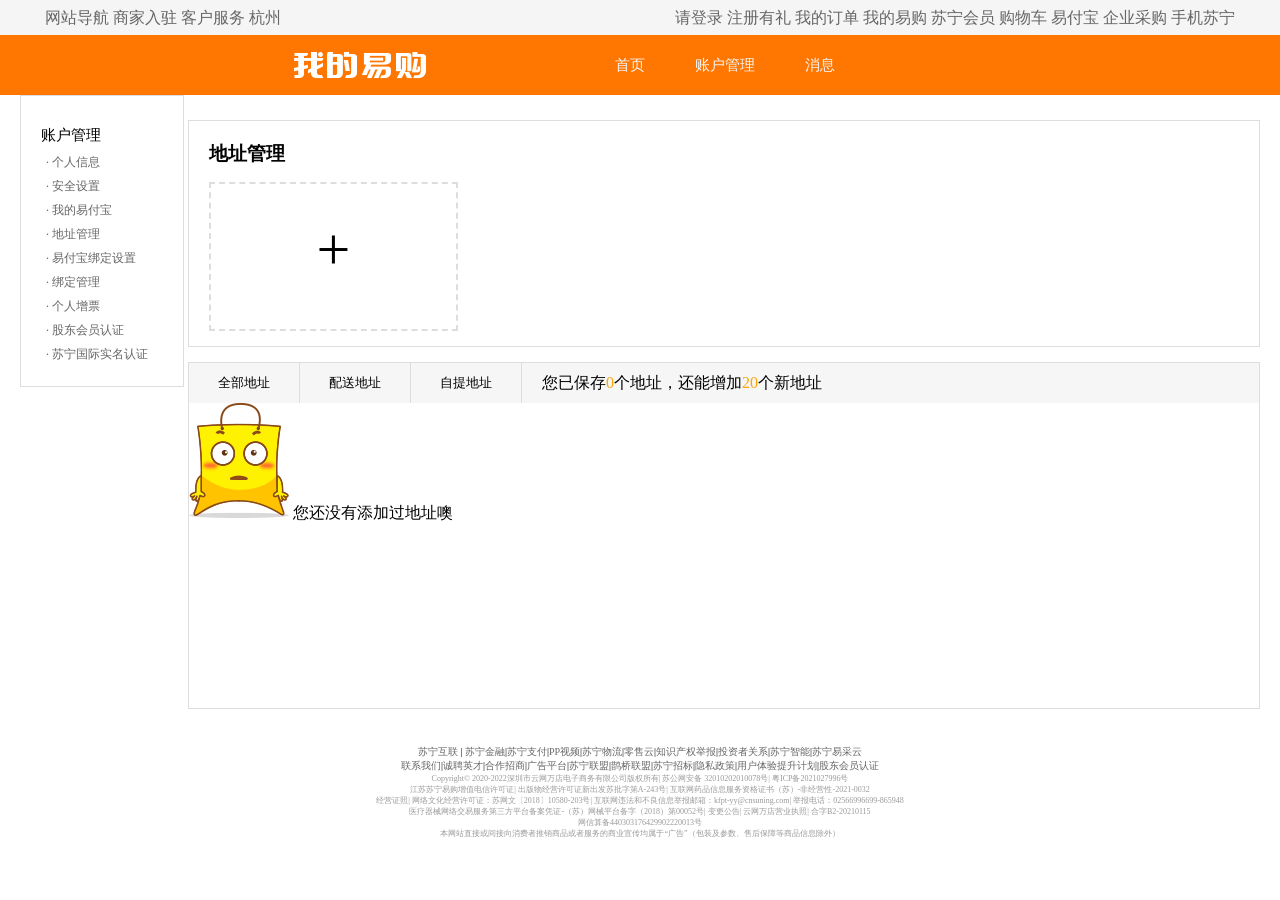
<file: templates/html/address.html>
<!DOCTYPE html>
<html lang="en">
<head>
    <meta charset="UTF-8">
    <meta http-equiv="X-UA-Compatible" content="IE=edge">
    <meta name="viewport" content="width=device-width, initial-scale=1.0">
    <title>地址管理</title>
    <link rel="shortcut icon" href="https://www.suning.com/favicon.ico">
    <link rel="stylesheet" href="../css/address.css">
</head>
<body>
    <div class="toptop">
        <div class="top">
            <div class="top1">
                <a href="">网站导航</a>
                <a href="">商家入驻</a>
                <a href="">客户服务</a>
                <a href="">杭州</a>
            </div>
            <div class="top2">
                <a href="">请登录</a>
                <a href="">注册有礼</a>
                <a href="">我的订单</a>
                <a href="">我的易购</a>
                <a href="">苏宁会员</a>
                <a href="">购物车</a>
                <a href="">易付宝</a>
                <a href="">企业采购</a>
                <a href="">手机苏宁</a>
            </div>
        </div>
    </div>
    <div class="header">
        <div class="logo">
            <a href="./mysuning.html"></a>
        </div>

        <div class="nav1">
            <ul>
                <li>首页</li>
                <li>账户管理</li>
                <li>消息</li>
            </ul>
        </div>
        
    </div>
    <div class="main">
        <div id="alert" class="alert">
            <div id="title" class="title">
                <span>增加新地址</span>
                <span id="close">X</span>
            </div>
            <div id="addform">
                <div class="add-input">
                    <label>省：</label>
                    <input type="text" placeholder="如，浙江省" class="list-input"/>
                    <label>市：</label>
                    <input type="text" placeholder="如，杭州市" class="list-input"/>
                    <label>区：</label>
                    <input type="text" placeholder="如，上城区" class="list-input"/>
                    <label>具体地址：</label>
                    <input type="text" placeholder="xx街道xx小区x-x-x0x" class="list-input"/>
                    <label>标签：</label>
                    <input type="text" placeholder="家/学校/公司" class="list-input"/>
                </div>

            </div>
            <button class="addSubmit">保存</button>
        </div>
        <div class="nav2">
            <dl>
                <dt>账户管理</dt>
                <dd>· 个人信息</dd>
                <dd>· 安全设置</dd>
                <dd>· 我的易付宝</dd>
                <dd>· 地址管理</dd>
                <dd>· 易付宝绑定设置</dd>
                <dd>· 绑定管理</dd>
                <dd>· 个人增票</dd>
                <dd>· 股东会员认证</dd>
                <dd>· 苏宁国际实名认证</dd>
            </dl>
        </div>
    <div class="big">
       <div class="big1">
        <h3>地址管理</h3>
        <div class="add">+</div>
       </div>
       <div class="big2">
        <div class="tab">
            <ul>
                <li>全部地址</li>
                <li>配送地址</li>
                <li>自提地址</li>
            </ul>
            <div>
                <em></em>
                <span>您已保存<span id="addressnum">0</span>个地址，还能增加<span id="addressrest">20</span>个新地址</span>
            </div>
        </div>
        <div class="list">
                <img src="../images/address.png" />
                <span>您还没有添加过地址噢</span>
        </div>
       </div>
    </div>
    </div>
    <div id="bg" class="bg"></div>
    <div class="last">
        <p class="center big">
            <span><a href="#">苏宁互联</a></span> | <a href="#">苏宁金融</a>|<a href="#">苏宁支付</a>|<a href="#">PP视频</a>|<a href="#">苏宁物流</a>|<a href="#">零售云</a>|<a href="#">知识产权举报</a>|<a href="#">投资者关系</a>|<a href="#">苏宁智能</a>|<a href="#">苏宁易采云</a>
            <br />
            <a href="#">联系我们</a>|<a href="#">诚聘英才</a>|<a href="#">合作招商</a>|<a href="#">广告平台</a>|<a href="#">苏宁联盟</a>|<a href="#">鹊桥联盟</a>|<a href="#">苏宁招标</a>|<a href="#">隐私政策</a>|<a href="#">用户体验提升计划</a>|<a href="#">股东会员认证</a>
            <br />
        </p>
        <p class="center grey">
            Copyright© 2020-2022深圳市云网万店电子商务有限公司版权所有| 苏公网安备 32010202010078号| 粤ICP备2021027996号
            <br />
            江苏苏宁易购增值电信许可证| 出版物经营许可证新出发苏批字第A-243号| 互联网药品信息服务资格证书（苏）-非经营性-2021-0032
            <br />
            经营证照| 网络文化经营许可证：苏网文〔2018〕10580-203号| 互联网违法和不良信息举报邮箱：kfpt-yy@cnsuning.com| 举报电话：02566996699-865948
            <br />
            医疗器械网络交易服务第三方平台备案凭证-（苏）网械平台备字（2018）第00052号| 变更公告| 云网万店营业执照| 合字B2-20210115
            <br />
            网信算备440303176429902220013号
            <br />
            本网站直接或间接向消费者推销商品或者服务的商业宣传均属于“广告”（包装及参数、售后保障等商品信息除外）
            <br />
        </p>
    </div>
    <script type="text/javascript" src="../js/address.js"></script>
</body>
</html>
</file>
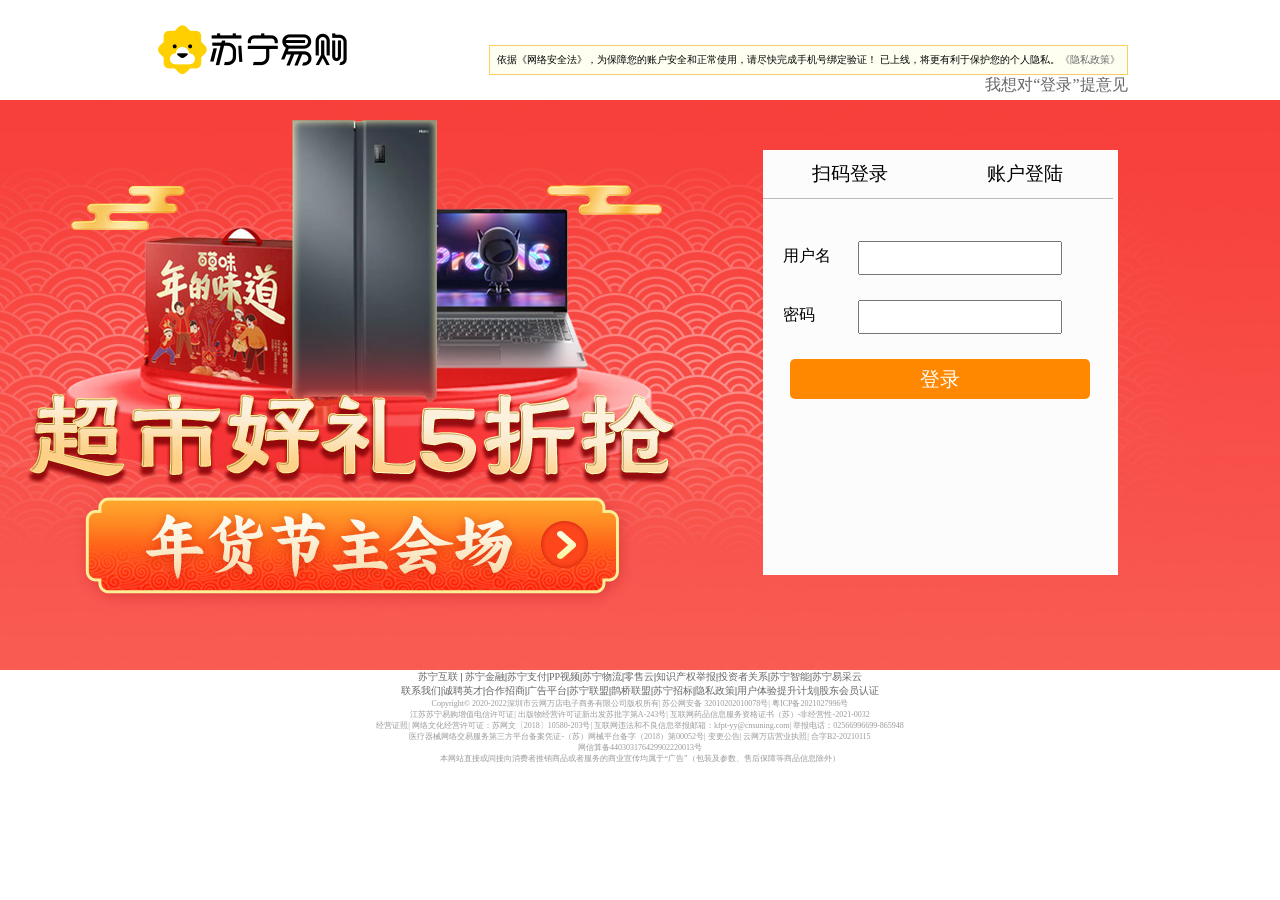
<file: templates/html/login.html>
<!DOCTYPE html>
<html lang="en">
<head>
    <meta charset="UTF-8">
    <meta http-equiv="X-UA-Compatible" content="IE=edge">
    <meta name="viewport" content="width=device-width, initial-scale=1.0">
    <title>登录</title>
    <link rel="stylesheet" href="../css/login.css">
    <link rel="shortcut icon" href="https://www.suning.com/favicon.ico">
</head>
<body>
    <div class="div1">
            <a href="#" id="logo1"></a>
            <div class="lefttop">
            <p>
                依据《网络安全法》，为保障您的账户安全和正常使用，请尽快完成手机号绑定验证！
                <a href="#">《隐私政策》</a>已上线，将更有利于保护您的个人隐私。
            </p>         
            <a href="#">我想对“登录”提意见</a>
            </div>
    </div>
    <div class="div2">
        <div class="ddiv2">
        <a href="#" class="suning"></a> 
        <div class="login">
            <div class="flex">
                <h3>扫码登录</h3>
                <h3>账户登陆</h3>
            </div>
            <div>
                <div class="flex">
                    <div class="text"><label for="account">用户名</label></div>
                    <div><input type="text" name="username" id="account"/></div>
                </div>
                <div class="flex">
                    <div class="text"><label for="psd">密码</label></div>
                    <div><input type="password" name="password" id="psd"/></div>
                </div>
                <a href="../html/main.html" id="jump"><button id="btn">登录</button></a>
            </div>
        </div>
        </div>
    </div>
    <div class="div3">
        <p class="center big">
            <span><a href="#">苏宁互联</a></span> | <a href="#">苏宁金融</a>|<a href="#">苏宁支付</a>|<a href="#">PP视频</a>|<a href="#">苏宁物流</a>|<a href="#">零售云</a>|<a href="#">知识产权举报</a>|<a href="#">投资者关系</a>|<a href="#">苏宁智能</a>|<a href="#">苏宁易采云</a>
            <br />
            <a href="#">联系我们</a>|<a href="#">诚聘英才</a>|<a href="#">合作招商</a>|<a href="#">广告平台</a>|<a href="#">苏宁联盟</a>|<a href="#">鹊桥联盟</a>|<a href="#">苏宁招标</a>|<a href="#">隐私政策</a>|<a href="#">用户体验提升计划</a>|<a href="#">股东会员认证</a>
            <br />
        </p>
        <p class="center grey">
            Copyright© 2020-2022深圳市云网万店电子商务有限公司版权所有| 苏公网安备 32010202010078号| 粤ICP备2021027996号
            <br />
            江苏苏宁易购增值电信许可证| 出版物经营许可证新出发苏批字第A-243号| 互联网药品信息服务资格证书（苏）-非经营性-2021-0032
            <br />
            经营证照| 网络文化经营许可证：苏网文〔2018〕10580-203号| 互联网违法和不良信息举报邮箱：kfpt-yy@cnsuning.com| 举报电话：02566996699-865948
            <br />
            医疗器械网络交易服务第三方平台备案凭证-（苏）网械平台备字（2018）第00052号| 变更公告| 云网万店营业执照| 合字B2-20210115
            <br />
            网信算备440303176429902220013号
            <br />
            本网站直接或间接向消费者推销商品或者服务的商业宣传均属于“广告”（包装及参数、售后保障等商品信息除外）
            <br />
        </p>
    </div>
    <script type="text/javascript" src="../js/login.js"></script>
</body>
</html>
</file>
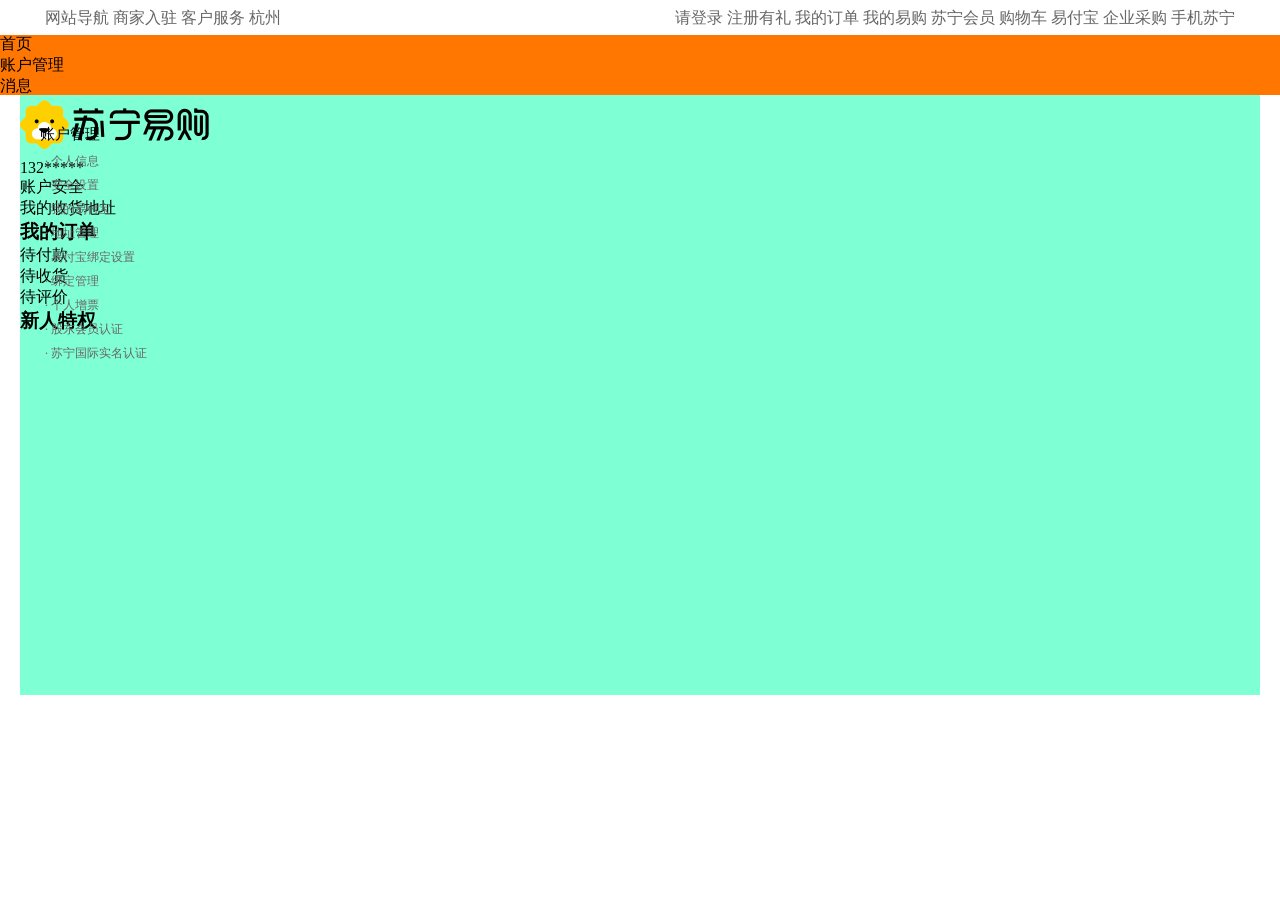
<file: templates/html/mysuning.html>
<!DOCTYPE html>
<html lang="en">
<head>
    <meta charset="UTF-8">
    <meta http-equiv="X-UA-Compatible" content="IE=edge">
    <meta name="viewport" content="width=device-width, initial-scale=1.0">
    <title>Document</title>
    <link rel="shortcut icon" href="https://www.suning.com/favicon.ico">
    <link rel="stylesheet" href="../css/mysuning.css">
</head>
<body>
    <div class="top">
        <div class="top1">
            <a href="">网站导航</a>
            <a href="">商家入驻</a>
            <a href="">客户服务</a>
            <a href="">杭州</a>
        </div>
        <div class="top2">
            <a href="">请登录</a>
            <a href="">注册有礼</a>
            <a href="">我的订单</a>
            <a href="">我的易购</a>
            <a href="">苏宁会员</a>
            <a href="">购物车</a>
            <a href="">易付宝</a>
            <a href="">企业采购</a>
            <a href="">手机苏宁</a>
        </div>
    </div>
    <div class="header">
        <a href=""></a>
        <ul>
            <li>首页</li>
            <li>账户管理</li>
            <li>消息</li>
        </ul>
    </div>
    <div class="main">
        <div class="nav2">
            <dl>
                <dt>账户管理</dt>
                <dd>· 个人信息</dd>
                <dd>· 安全设置</dd>
                <dd>· 我的易付宝</dd>
                <dd>· 地址管理</dd>
                <dd>· 易付宝绑定设置</dd>
                <dd>· 绑定管理</dd>
                <dd>· 个人增票</dd>
                <dd>· 股东会员认证</dd>
                <dd>· 苏宁国际实名认证</dd>
            </dl>
        </div>
        <div class="big">
            <div class="flex">
                <div class="me flex">
                    <img src="../images/logo.png" alt="">
                    <div class="list">
                        <div>132*****</div>
                        <div>账户安全</div>
                        <div>我的收货地址</div>
                    </div>
                </div>
                <div class="pay"></div>
                <div class="ad"></div>
            </div>
            <div class="order">
                <h3>我的订单</h3>
                <ul class="flex">
                    <li>待付款</li>
                    <li>待收货</li>
                    <li>待评价</li>
                </ul>
            </div>
            <div class="count">
                <h3>新人特权</h3>
                <ul>
                    <li></li>
                    <li></li>
                    <li></li>
                    <li></li>
                </ul>
            </div>
            <div class="more">
                <ul>
                    <li></li>
                    <li></li>
                    <li></li>
                    <li></li>
                </ul>
            </div>
        </div>
   </div>
</body>
</html>
</file>
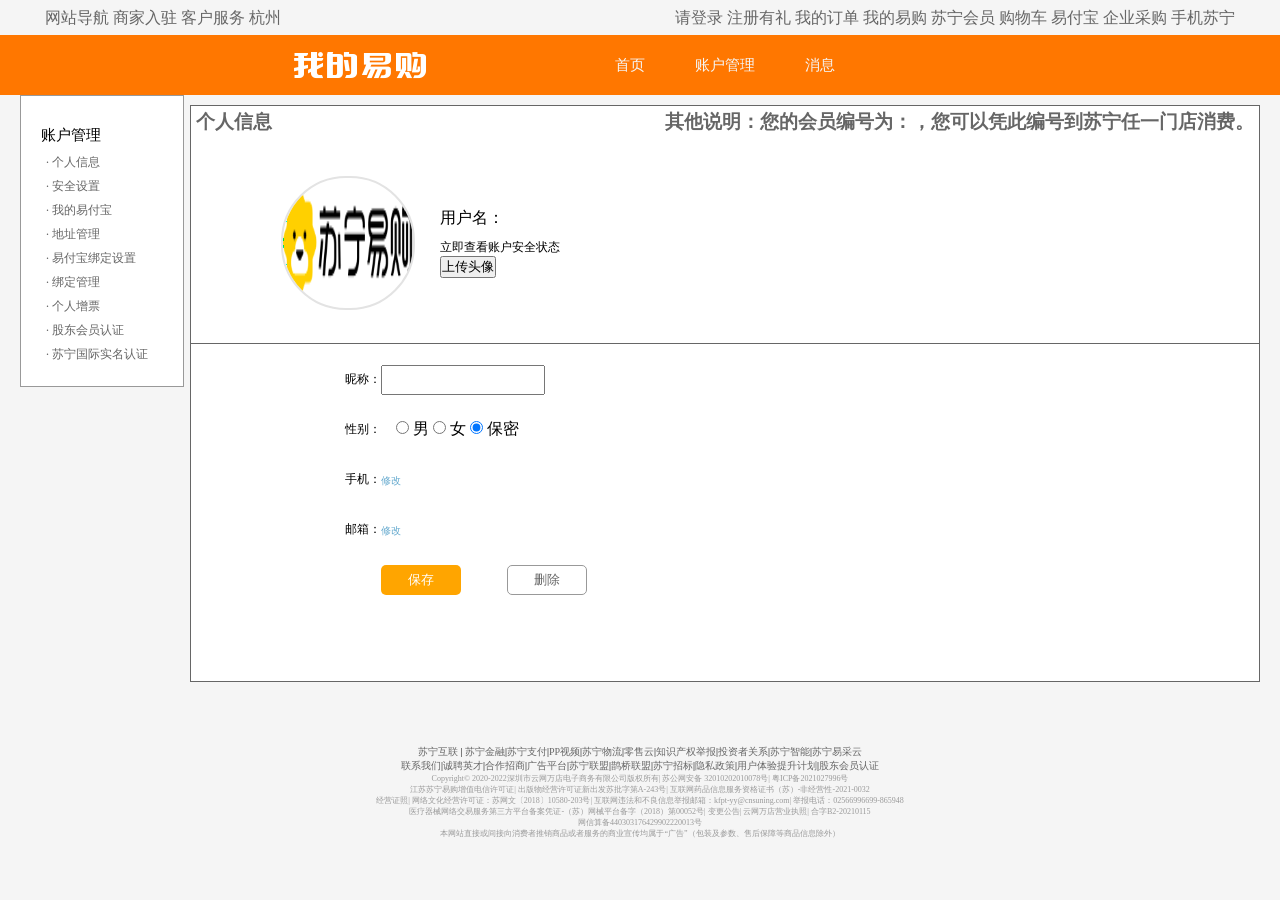
<file: templates/html/personal.html>
<!DOCTYPE html>
<html lang="en">
<head>
    <meta charset="UTF-8">
    <meta http-equiv="X-UA-Compatible" content="IE=edge">
    <meta name="viewport" content="width=device-width, initial-scale=1.0">
    <title>个人信息</title>
    <link rel="stylesheet" href="../css/personal.css">
    <link rel="shortcut icon" href="https://www.suning.com/favicon.ico">
</head>
<body>
    <div class="toptop">
        <div class="top">
            <div class="top1">
                <a href="">网站导航</a>
                <a href="">商家入驻</a>
                <a href="">客户服务</a>
                <a href="">杭州</a>
            </div>
            <div class="top2">
                <a href="./login.html">请登录</a>
                <a href="./register.html">注册有礼</a>
                <a href="">我的订单</a>
                <a href="">我的易购</a>
                <a href="">苏宁会员</a>
                <a href="">购物车</a>
                <a href="">易付宝</a>
                <a href="">企业采购</a>
                <a href="">手机苏宁</a>
            </div>
        </div>
    </div>
    <div class="header">
        <div class="logo">
            <a href="./mysuning.html"></a>
        </div>

        <div class="nav1">
            <ul>
                <li>首页</li>
                <li>账户管理</li>
                <li>消息</li>
            </ul>
        </div>
        
    </div>
    <div class="main">
        <div class="nav2">
            <dl>
                <dt>账户管理</dt>
                <dd>· 个人信息</dd>
                <dd>· 安全设置</dd>
                <dd>· 我的易付宝</dd>
                <dd>· 地址管理</dd>
                <dd>· 易付宝绑定设置</dd>
                <dd>· 绑定管理</dd>
                <dd>· 个人增票</dd>
                <dd>· 股东会员认证</dd>
                <dd>· 苏宁国际实名认证</dd>
            </dl>
        </div>
        <div class="big">
            <h3>
                <strong>个人信息</strong>
                <span>其他说明：您的会员编号为：，您可以凭此编号到苏宁任一门店消费。</span>
            </h3>
            <div class="xinxi1">
                <div class="touxiang">
                    <input id="fileInp" type="file" hidden>
                    <img id="avator" src="../images/logo.png" alt="">
                </div>
                <div class="yonghuming">
                    <div>用户名：<span id="name"></span></div>
                    <p>立即查看账户安全状态</p>
                    <button id="avatorbtn">上传头像</button>
                </div>
            </div>
            <div class="xinxi2">
                    <div class="line">
                        <div class="tips"><label for="nicheng">昵称：</label></div>
                        <div class="text"><input type="text" name="nicheng" id="nicheng"></div>
                    </div>
                    <div class="line">
                        <div class="tips"><label for="">性别：</label></div>
                        <div class="text1">
                            <input type="radio" name="sex" id="nan">
                            <label for="nan">男</label>
                            <input type="radio" name="sex" id="nv">
                            <label for="nv">女</label>
                            <input type="radio" name="sex" id="baomi" checked>
                            <label for="baomi">保密</label>
                        </div>
                    </div>
                    <div class="line">
                        <div class="tips"><label for="">手机：</label></div>
                        <div class="text">
                            <span></span>
                            <a href="">修改</a>
                        </div>
                    </div>
                    <div class="line">
                        <div class="tips"><label for="">邮箱：</label></div>
                        <div class="text">
                            <span></span>
                            <a href="">修改</a>
                        </div>
                    </div>
                    <div class="line">
                        <div class="tips"></div>
                        <div class="text">
                            <button id="push">保存</button>
                            <button id="delete">删除</button>
                        </div>
                    </div>
            </div>
        </div>
    </div>
    <div class="last">
        <p class="center big">
            <span><a href="#">苏宁互联</a></span> | <a href="#">苏宁金融</a>|<a href="#">苏宁支付</a>|<a href="#">PP视频</a>|<a href="#">苏宁物流</a>|<a href="#">零售云</a>|<a href="#">知识产权举报</a>|<a href="#">投资者关系</a>|<a href="#">苏宁智能</a>|<a href="#">苏宁易采云</a>
            <br />
            <a href="#">联系我们</a>|<a href="#">诚聘英才</a>|<a href="#">合作招商</a>|<a href="#">广告平台</a>|<a href="#">苏宁联盟</a>|<a href="#">鹊桥联盟</a>|<a href="#">苏宁招标</a>|<a href="#">隐私政策</a>|<a href="#">用户体验提升计划</a>|<a href="#">股东会员认证</a>
            <br />
        </p>
        <p class="center grey">
            Copyright© 2020-2022深圳市云网万店电子商务有限公司版权所有| 苏公网安备 32010202010078号| 粤ICP备2021027996号
            <br />
            江苏苏宁易购增值电信许可证| 出版物经营许可证新出发苏批字第A-243号| 互联网药品信息服务资格证书（苏）-非经营性-2021-0032
            <br />
            经营证照| 网络文化经营许可证：苏网文〔2018〕10580-203号| 互联网违法和不良信息举报邮箱：kfpt-yy@cnsuning.com| 举报电话：02566996699-865948
            <br />
            医疗器械网络交易服务第三方平台备案凭证-（苏）网械平台备字（2018）第00052号| 变更公告| 云网万店营业执照| 合字B2-20210115
            <br />
            网信算备440303176429902220013号
            <br />
            本网站直接或间接向消费者推销商品或者服务的商业宣传均属于“广告”（包装及参数、售后保障等商品信息除外）
            <br />
        </p>
    </div>
    <script src="../js/personal.js"></script>
</body>
</html>
</file>
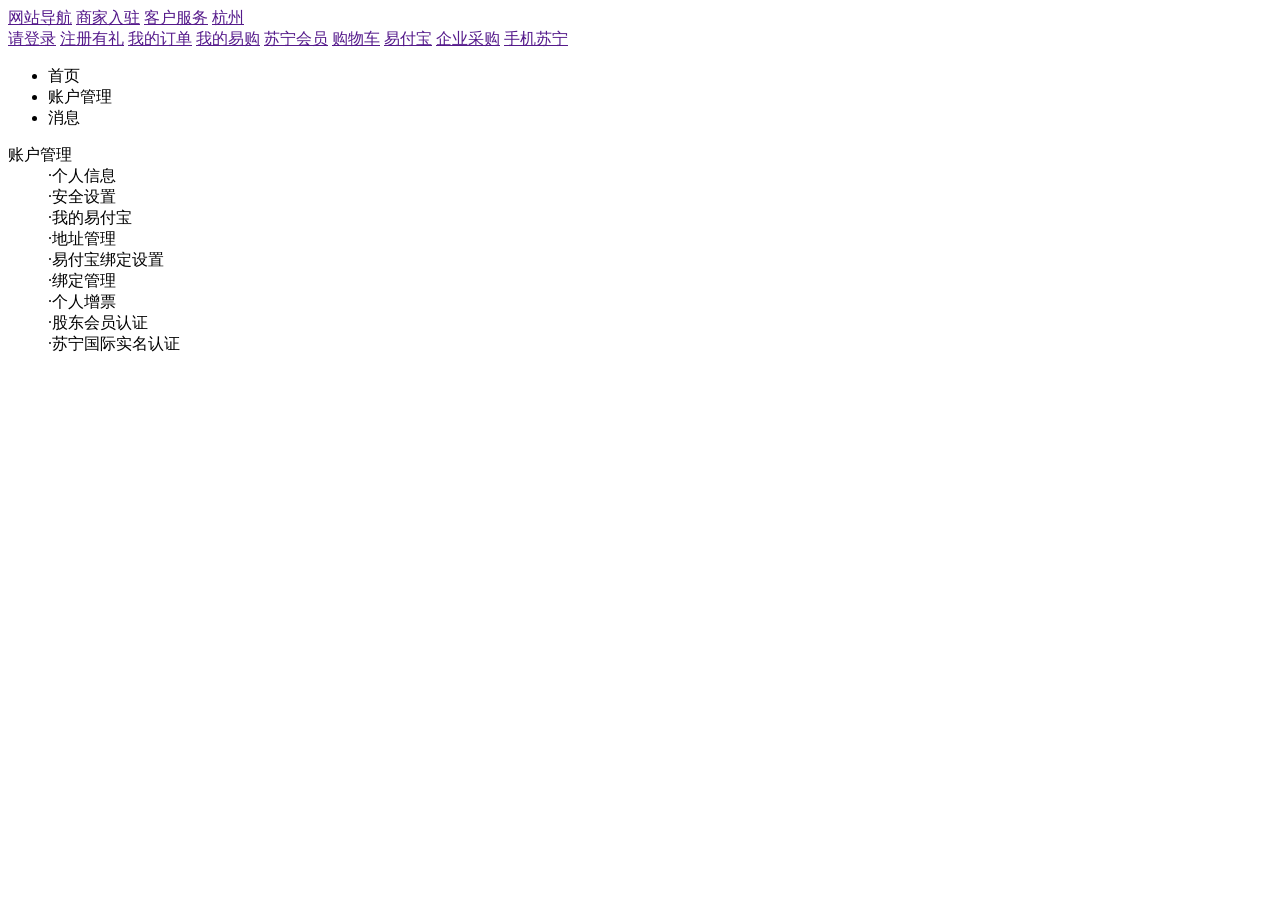
<file: templates/html/personality.html>
<!DOCTYPE html>
<html lang="en">
<head>
    <meta charset="UTF-8">
    <meta http-equiv="X-UA-Compatible" content="IE=edge">
    <meta name="viewport" content="width=device-width, initial-scale=1.0">
    <title>Document</title>
    <link rel="shortcut icon" href="https://www.suning.com/favicon.ico">
</head>
<body>
    <div class="top">
        <div class="top1">
            <a href="">网站导航</a>
            <a href="">商家入驻</a>
            <a href="">客户服务</a>
            <a href="">杭州</a>
        </div>
        <div class="top2">
            <a href="">请登录</a>
            <a href="">注册有礼</a>
            <a href="">我的订单</a>
            <a href="">我的易购</a>
            <a href="">苏宁会员</a>
            <a href="">购物车</a>
            <a href="">易付宝</a>
            <a href="">企业采购</a>
            <a href="">手机苏宁</a>
        </div>
    </div>
    <div class="header">
        <a href=""></a>
        <ul>
            <li>首页</li>
            <li>账户管理</li>
            <li>消息</li>
        </ul>
    </div>
    <div>
            <dl>
                <dt>账户管理</dt>
                <dd>·个人信息</dd>
                <dd>·安全设置</dd>
                <dd>·我的易付宝</dd>
                <dd>·地址管理</dd>
                <dd>·易付宝绑定设置</dd>
                <dd>·绑定管理</dd>
                <dd>·个人增票</dd>
                <dd>·股东会员认证</dd>
                <dd>·苏宁国际实名认证</dd>
            </dl>
    </div>
    <div></div>
    <div></div>
    <div></div>
    <div></div>
</body>
</html>
</file>
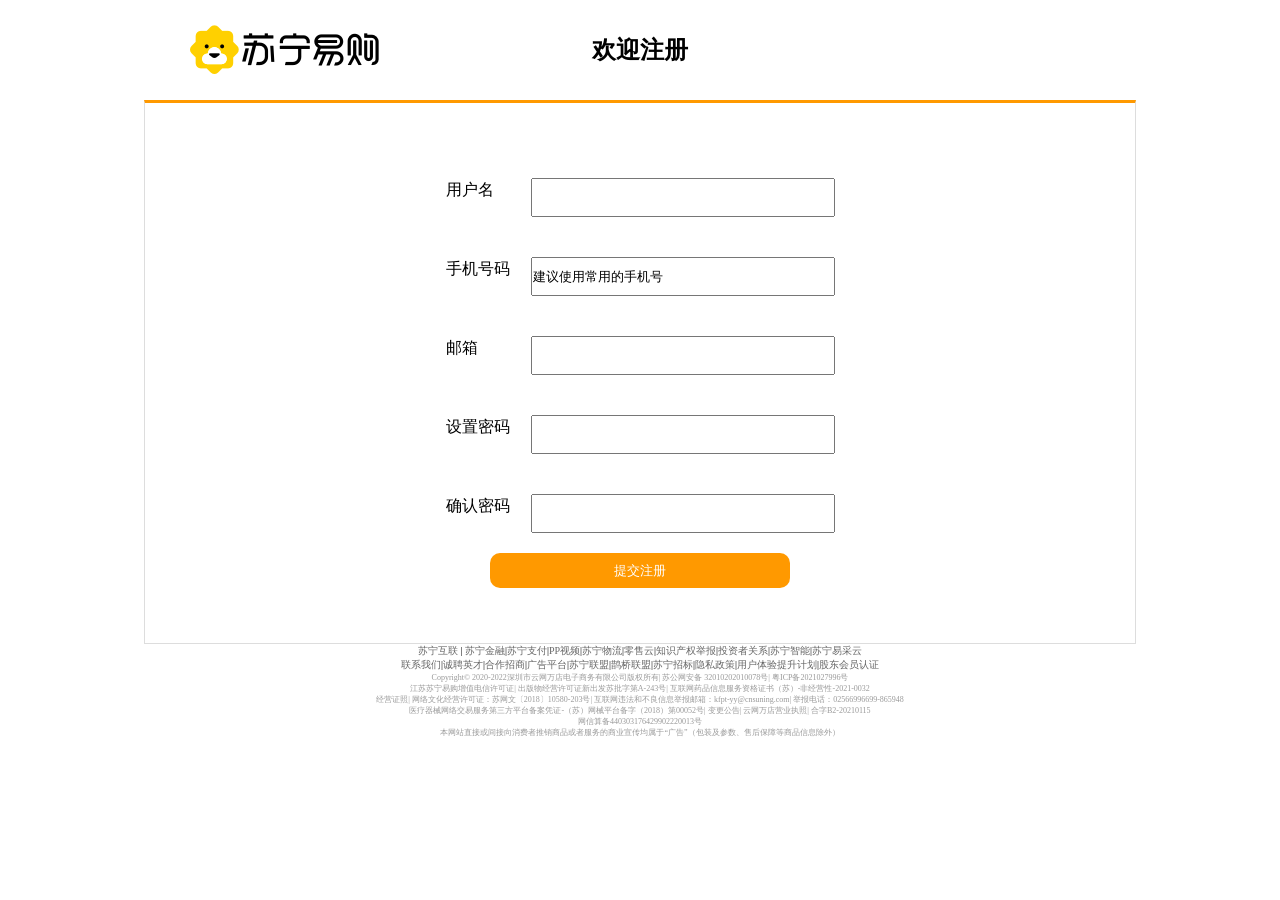
<file: templates/html/register.html>
<!DOCTYPE html>
<html lang="en">
<head>
    <meta charset="UTF-8">
    <meta http-equiv="X-UA-Compatible" content="IE=edge">
    <meta name="viewport" content="width=device-width, initial-scale=1.0">
    <title>注册</title>
    <link rel="stylesheet" href="../css/register.css">
    <link rel="shortcut icon" href="https://www.suning.com/favicon.ico">
</head>
<body>
    <div class="top">
        <h2>欢迎注册</h2>
        <!-- <a>我已经注册，马上登录></a> -->
    </div>
    <div class="main">
            <div class="username flex">
                <div class="text"><label for="username">用户名</label></div>
                <div><input type="text" name="username" id="username"></div>
            </div>
            <div class="phonenumber flex">
                <div class="text"><label for="phone">手机号码</label></div>
                <div><input type="text" name="phone" id="phone" value="建议使用常用的手机号"></div>
            </div>
            <div class="email flex">
                <div class="text"><label for="email">邮箱</label></div>
                <div><input type="text" name="email" id="email"></div>
            </div>
            <div class="password flex"> 
                <div class="text"><label for="psw">设置密码</label></div>
                <div><input type="password" name="password" id="psw"></div>
            </div>
            <div class="password flex">
                <div class="text"><label for="repsw">确认密码</label></div>
                <div><input type="password" name="repassword" id="repsw"></div>
            </div>

            <a href="./main.html"><button id="submit">提交注册</button></a>
    </div>
    <div class="end">
        <p class="center big">
            <span><a href="#">苏宁互联</a></span> | <a href="#">苏宁金融</a>|<a href="#">苏宁支付</a>|<a href="#">PP视频</a>|<a href="#">苏宁物流</a>|<a href="#">零售云</a>|<a href="#">知识产权举报</a>|<a href="#">投资者关系</a>|<a href="#">苏宁智能</a>|<a href="#">苏宁易采云</a>
            <br />
            <a href="#">联系我们</a>|<a href="#">诚聘英才</a>|<a href="#">合作招商</a>|<a href="#">广告平台</a>|<a href="#">苏宁联盟</a>|<a href="#">鹊桥联盟</a>|<a href="#">苏宁招标</a>|<a href="#">隐私政策</a>|<a href="#">用户体验提升计划</a>|<a href="#">股东会员认证</a>
            <br />
        </p>
        <p class="center grey">
            Copyright© 2020-2022深圳市云网万店电子商务有限公司版权所有| 苏公网安备 32010202010078号| 粤ICP备2021027996号
            <br />
            江苏苏宁易购增值电信许可证| 出版物经营许可证新出发苏批字第A-243号| 互联网药品信息服务资格证书（苏）-非经营性-2021-0032
            <br />
            经营证照| 网络文化经营许可证：苏网文〔2018〕10580-203号| 互联网违法和不良信息举报邮箱：kfpt-yy@cnsuning.com| 举报电话：02566996699-865948
            <br />
            医疗器械网络交易服务第三方平台备案凭证-（苏）网械平台备字（2018）第00052号| 变更公告| 云网万店营业执照| 合字B2-20210115
            <br />
            网信算备440303176429902220013号
            <br />
            本网站直接或间接向消费者推销商品或者服务的商业宣传均属于“广告”（包装及参数、售后保障等商品信息除外）
            <br />
        </p>
    </div>
    <script type="text/javascript" src="../js/register.js"></script>
</body>
</html>
</file>
<file: templates/css/address.css>
*{
    margin:0;
    padding: 0;
}
a{
    text-decoration: none;
    color: #666666;
}
li{
    list-style: none;
}

.toptop{
    height: 35px;
    background-color: #f5f5f5;
}
.top{
    height:35px;
    width:1190px;
    margin:0 auto;
    text-align: center;
    line-height: 35px;
    
}
.top .top1{
    float:left;
}
.top .top2{
    float:right;
}


.header{
    height: 60px;
    width: 100%;
    background-color: #ff7700;
    display: flex;
    align-items: center;
}
.header .logo{
    position: relative;
    height: 60px;
    width: 430px;
}
.header .logo a{
    display: block;
    position: absolute;
    height: 60px;
    width: 140px;
    left:290px;
    background: url(../images/ms-logo.png) center no-repeat;
}
.header .nav1{
    float: left;
    height: 60px;
    padding-left: 160px;
    
}
.header .nav1 ul li{
    float:left;
    height: 60px;
    color:#f5f5f5;
    font-size: 15px;
    padding-right: 25px;
    padding-left: 25px;
    text-align: center;
    line-height: 60px;
}
.main{
    position: relative;
    width: 1240px;
    height: 650px;
    margin:0px auto;
}
.main .nav2{
    position: absolute;
    top:0px;
    left:0px;
    padding-left: 20px;
    padding-bottom: 20px;
    padding-right: 35px;
    background-color: #fff;
    border:1px solid #dddddd;
}
.main .nav2 dt{
    margin-top: 30px;
    margin-bottom: 5px;
    font-size: 15px;
}
.main .nav2 dd{
    height: 24px;
    line-height: 24px;
    font-size: 12px;
    padding-left: 5px;
    color: #666666;
}
.main .nav2 dd:hover{
    color:orange;
    cursor:pointer;
}
.main .big{
    position: absolute;
    right: 0px;
    top: 25px;
}
.main .big .big1{
    width: 1030px;
    height: 185px;
    border:1px solid #dddddd;
    margin-bottom: 15px;
    padding: 20px;
}
.main .big .big2{
    width: 1070px;
    height: 345px;
    border:1px solid #dddddd
}
.main .big .big1 .add{
    width: 245px;
    height: 145px;
    border:2px dashed #dddddd;
    margin-top: 15px;
    text-align: center;
    font-size: 60px;
    line-height: 130px;
}
.main .big .big1 .add:hover{
    border:2px dashed orange;
    color: #ff8000;
}

.main .big .big2 .tab{
    display: flex;
    height: 40px;
    width: 100%;
    line-height: 40px;
    background-color: #f6f6f6;
}
.main .big .big2 .tab ul{
    display: flex;
}
.main .big .big2 .tab ul li{
    width: 110px;
    height: 40px;
    text-align: center;
    border-right: 1px solid #dddddd;
    font-size: 13px;
}
.main .big .big2 .tab div{
    padding-left: 20px;
}
#addressnum,
#addressrest{
    color: orange;
}



.alert{
    width: 512px;
    height: 350px;
    position: absolute;
    left: 50%;
    margin-left: -256px;
    z-index: 5;
    background-color: white;
    margin-top: 142px;
    border: 3px solid rgba(167, 167, 167,0.7);
    display: none;
}
.title{
    display: flex;
    justify-content: space-between;
    width: 502px;
    height: 40px;
    line-height: 40px;
    padding:5px;
    margin-bottom: 20px;
    background-color: #dddddd;
}
             
.add-input{
    margin: 20px 0px 30px 0px;
}
.add-input label{
    float: left;
    height: 35px;
    line-height: 35px;
    width: 90px;
    padding-left: 10px;
    text-align: right;
    font-size: 14px;
}
.add-input input.list-input{
    height: 35px;
    line-height: 35px;
    width: 350px;
    text-indent: 5px;
}
.addSubmit{
    display: block;
    width: 100px;
    height: 40px;
    text-align: center;
    background-color: #ff8000;
    color: #fff;
    font-size: 17px;
    border-radius: 10px;
    margin:0 auto;
    border:none;
}
             
.bg{
    position: fixed;
    background-color: rgba(0,0,0,0.3);
    width: 100%;
    height: 100%;
    top: 0px;
    z-index: 2;
    display: none;
}
.active{
    display: block;
}



.last .center {
    text-align:center;
    font-size: 10px;
}
.last .grey {
    font-size:8px;
    color:#999999;
}
</file>
<file: templates/css/login.css>
* {
    margin:0;
    padding:0;
}
a {
    text-decoration: none;
    color:#666666;
}
.flex{
    display: flex;
}

.div1{
    height:100px;
    width:975px;
    margin:0 auto;
}
#logo1{
    display:block;
    float:left;
    height:100px;
    width: 200px;
    background: url(../images/logo.png) center no-repeat;
    /* vertical-align: middle; */
}   
.lefttop{
    float:right;
    height:100px;
}
.lefttop p{
    margin-top: 45px;
    text-align: center;
    font: 10px 'Microsoft YaHei';
    padding:7px;
    border:#fecd66 1px solid;
    background: #fefff1;
}
.lefttop a{
    float:right;
    /* background-image: url(../images/sprite.png); */
}

.div2{
    height:570px;
    background: url(../images/registermain.jpg) center no-repeat;
}
.ddiv2{
    width: 975px;
    height: 570px;
    margin:0 auto;
    /* background-color: #fecd66; */
}
.suning{
    float:left;
    display:block;
    width:600px;
    height:570px;
}
.login{
    float:left;
    width:355px;
    height:425px;
    margin-left: 10px;
    margin-top: 50px;
    background-color: rgb(252, 252, 252);
}
h3 {
    width:175px;
    height:48px;
    border-bottom:1px solid #bcb9b9;
    font-weight: normal;
    text-align: center;
    line-height: 48px;
    margin-bottom: 42px;
}
.login input{
    height:30px;
    width:200px;
    margin-bottom:25px;
    margin-left:25px;
}
.text{
    width: 50px;
    height: 30px;
    line-height: 30px;
    margin-left: 20px;
}
.login #btn{
    display: block;
    width: 300px;
    height: 40px;
    margin:0 auto;
    background-color: #ff8800;
    color: #fff;
    font-size: 20px;
    border-radius: 5px;
    border: none;
}



.center {
    text-align:center;
    font-size: 10px;
}
.grey {
    font-size:8px;
    color:#999999;
}
</file>
<file: templates/css/mysuning.css>
*{
    margin:0;
    padding: 0;
}
a{
    text-decoration: none;
    color: #666666;
}
li{
    list-style: none;
}

.toptop{
    height: 35px;
    background-color: #f5f5f5;
}
.top{
    height:35px;
    width:1190px;
    margin:0 auto;
    text-align: center;
    line-height: 35px;
    
}
.top .top1{
    float:left;
}
.top .top2{
    float:right;
}


.header{
    height: 60px;
    width: 100%;
    background-color: #ff7700;
    display: flex;
    align-items: center;
}
.header .logo{
    position: relative;
    height: 60px;
    width: 430px;
}
.header .logo a{
    display: block;
    position: absolute;
    height: 60px;
    width: 140px;
    left:290px;
    background: url(../images/ms-logo.png) center no-repeat;
}
.header .nav1{
    float: left;
    height: 60px;
    padding-left: 160px;
    
}
.header .nav1 ul li{
    float:left;
    height: 60px;
    color:#f5f5f5;
    font-size: 15px;
    padding-right: 25px;
    padding-left: 25px;
    text-align: center;
    line-height: 60px;
}
.main{
    position: relative;
    width: 1240px;
    height: 600px;
    margin:0px auto;
    background-color: aquamarine;
}
.main .nav2{
    position: absolute;
    top:0px;
    left:0px;
    padding-left: 20px;
    padding-bottom: 20px;
    padding-right: 35px;
}
.main .nav2 dt{
    margin-top: 30px;
    margin-bottom: 5px;
    font-size: 15px;
}
.main .nav2 dd{
    height: 24px;
    line-height: 24px;
    font-size: 12px;
    padding-left: 5px;
    color: #666666;
}
.main .nav2 dd:hover{
    color:orange;
    cursor:pointer;
}




.last .center {
    text-align:center;
    font-size: 10px;
}
.last .grey {
    font-size:8px;
    color:#999999;
}
</file>
<file: templates/css/personal.css>
*{
    margin:0;
    padding: 0;
}
a{
    text-decoration: none;
    color: #666666;
}
li{
    list-style: none;
}
body{
    background-color: #f5f5f5;
}

.toptop{
    height: 35px;
    background-color: #f5f5f5;
}
.top{
    height:35px;
    width:1190px;
    margin:0 auto;
    text-align: center;
    line-height: 35px;
    display: flex;
    justify-content: space-between;
}



.header{
    height: 60px;
    width: 100%;
    background-color: #ff7700;
    display: flex;
    align-items: center;
}
.header .logo{
    position: relative;
    height: 60px;
    width: 430px;
}
.header .logo a{
    display: block;
    position: absolute;
    height: 60px;
    width: 140px;
    left:290px;
    background: url(../images/ms-logo.png) center no-repeat;
}
.header .nav1{
    float: left;
    height: 60px;
    padding-left: 160px;
    
}
.header .nav1 ul li{
    float:left;
    height: 60px;
    color:#f5f5f5;
    font-size: 15px;
    padding-right: 25px;
    padding-left: 25px;
    text-align: center;
    line-height: 60px;
}
.main{
    position: relative;
    width: 1240px;
    height: 650px;
    margin:0px auto;
}
.main .nav2{
    position: absolute;
    top:0px;
    left:0px;
    padding-left: 20px;
    padding-bottom: 20px;
    padding-right: 35px;
    background-color: #fff;
    border:1px solid #999999;
}
.main .nav2 dt{
    margin-top: 30px;
    margin-bottom: 5px;
    font-size: 15px;
}
.main .nav2 dd{
    height: 24px;
    line-height: 24px;
    font-size: 12px;
    padding-left: 5px;
    color: #666666;
}
.main .nav2 dd:hover{
    color:orange;
    cursor:pointer;
}
.main .big{
    position: absolute;
    top:10px;
    right:0px;
    height: 575px;
    width: 1068px;
    background-color: #fff;
    border: 1px solid #666666;
}
.main .big h3{
    display: flex;
    justify-content: space-between;
    margin:3px 5px;
    padding-bottom: 5px;
    color: #666666;
}

.main .big .xinxi1{
    height: 200px;
    display: flex;
    align-items: center;
    border-bottom:1px solid #666666;
}
.main .big .xinxi1 .touxiang{
    height: 130px;
    width: 130px;
    border-radius: 65px;
    border: 2px solid #e3e3e3;
    margin-left: 90px;
    margin-right: 25px;
    overflow: hidden;
}
#avator{
    width: 130px;
    height: 130px;
}
.main .big .yonghuming input{
    height: 12px;
    width: 150px;
    padding: 7px 5px;
    margin-bottom: 10px;
}
.main .big .yonghuming p{
    margin-top: 10px;
    font-size:12px;
}



.main .xinxi2 .line{
    display: flex;
    height: 30px;
    line-height: 30px;
    margin-top: 20px;
}
.main .xinxi2 .text input{
    height: 12px;
    width: 150px;
    padding: 7px 5px;
}
.main .xinxi2 .text1{
    width: 150px;
    margin-left: 15px;
}
.main .xinxi2 .tips{
    width: 190px;
    height: 20px;
    font-size: 12px;
    display: flex;
    justify-content: flex-end;
}
.main .xinxi2 .text button{
    height: 30px;
    width: 80px;
    margin-right: 42px;
}
.line .text a{
    font-size: 10px;
    color: rgb(100, 169, 206);
}
.line .text a:hover{
    color: #ff8000;
}
#push{
    background-color: orange;
    color: #fff;
    border: none;
    border-radius: 5px;
}
#delete{
    background-color: #fff;
    color:#666666;
    border: 1px solid #999999;
    border-radius: 5px;
}



.last .center {
    text-align:center;
    font-size: 10px;
}
.last .grey {
    font-size:8px;
    color:#999999;
}
</file>
<file: templates/css/register.css>
*{
    margin:0px;
    padding:0px;
}
a {
    text-decoration: none;
    color:#666666;
}
.flex{
    display: flex;
    justify-content: center;
    align-items: center;
}

.top{
    width: 900px;
    height: 100px;
    background:url(../images/logo.png) left no-repeat;
    margin:0 auto;
    display: flex;
    justify-content: space-around;
}
.top h2{
    padding:0px 250px;
    line-height: 100px;
}
.top a{
    color: #000;
}

.main{
    width: 990px;
    margin: 0 auto;
    border: 1px solid #ddd;
    border-top: 3px solid #f90;
    background: #fff;
    padding: 55px 0;
}
#submit{
    display: block;
    width: 300px;
    height: 35px;
    border: none;
    color: #fff;
    background-color: #f90;
    border-radius: 10px;
    margin:0 auto;
}
.main input{
    display: block;
    width: 300px;
    height: 35px;
    margin:20px auto;
}
.main .text{
    width: 85px;
    height: 35px;
}

.center {
    text-align:center;
    font-size: 10px;
}
.grey {
    font-size:8px;
    color:#999999;
}
</file>
